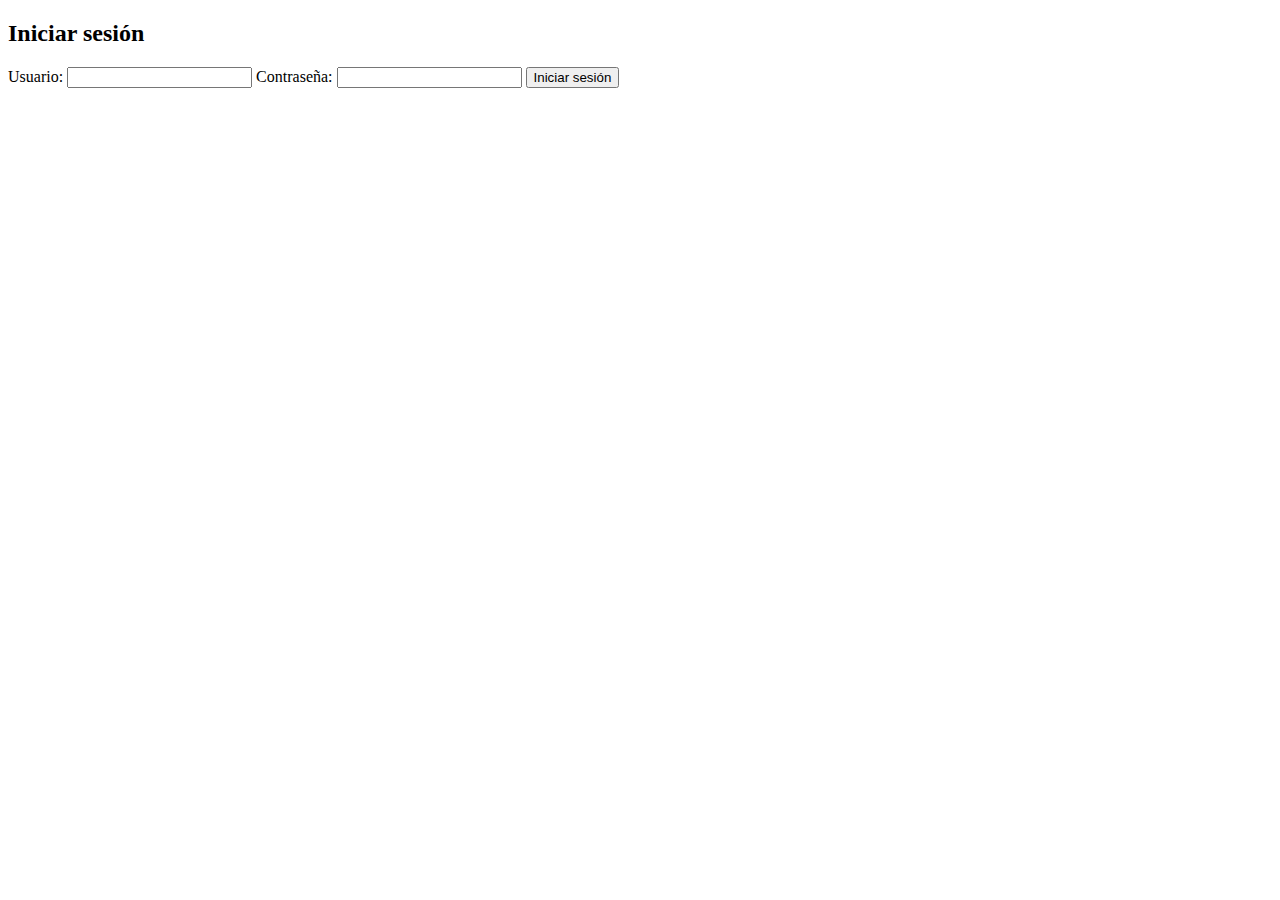
<file: index.html>
<!DOCTYPE html>
<html lang="es">
<head>
    <meta charset="UTF-8">
    <meta name="viewport" content="width=device-width, initial-scale=1.0">
    <title>Inicio de Sesión</title>
</head>
<body>
    <h2>Iniciar sesión</h2>
    <form id="login-form">
        <label for="username">Usuario:</label>
        <input type="text" id="username" required>
        <label for="password">Contraseña:</label>
        <input type="password" id="password" required>
        <button type="submit">Iniciar sesión</button>
    </form>

    <script src="script.js"></script>
</body>
</html>
</file>
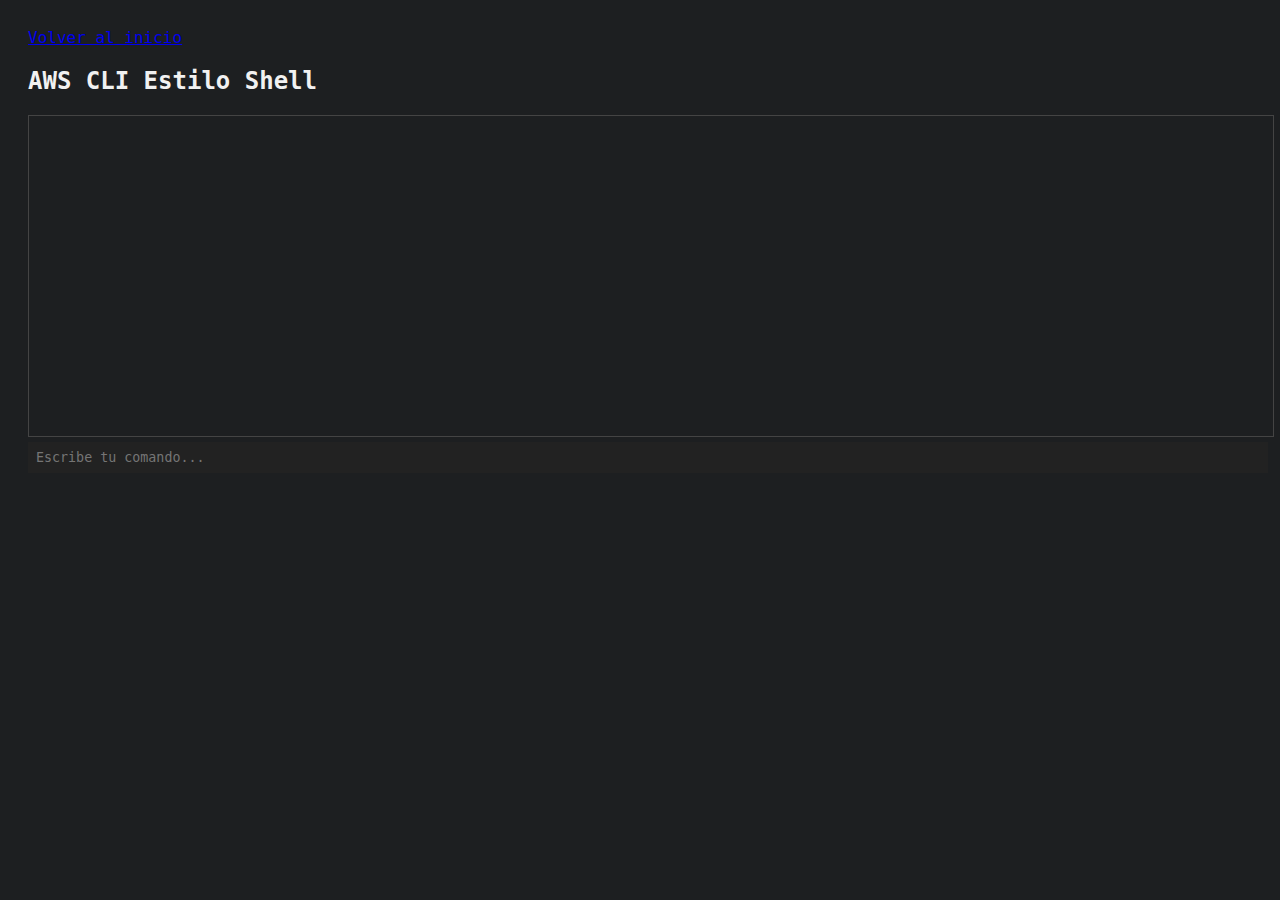
<file: shell.html>
<!DOCTYPE html>
<html lang="es">
<head>
    <meta charset="UTF-8">
    <meta name="viewport" content="width=device-width, initial-scale=1.0">
    <title>AWS CLI Estilo Shell</title>
    <style>
        body {
            font-family: Consolas, monospace;
            background-color: #1d1f21;
            color: #f1f1f1;
            padding: 20px;
        }
        #terminal {
            background-color: #1d1f21;
            border: 1px solid #444;
            padding: 10px;
            min-height: 300px;
            width: 100%;
            overflow-y: auto;
        }
        input {
            background-color: #222;
            color: #f1f1f1;
            border: none;
            width: 100%;
            padding: 8px;
            margin-top: 5px;
            font-family: Consolas, monospace;
        }
        input:focus {
            outline: none;
        }
        .output {
            margin-top: 10px;
        }
    </style>
     <a href="index.html">Volver al inicio</a>
</head>
<body>
    <h2>AWS CLI Estilo Shell</h2>
    <div id="terminal">
        <div id="output"></div>
    </div>
    <input type="text" id="command" placeholder="Escribe tu comando..." autofocus>
    
    <script src="terminal.js"></script>
</body>
</html>
</file>
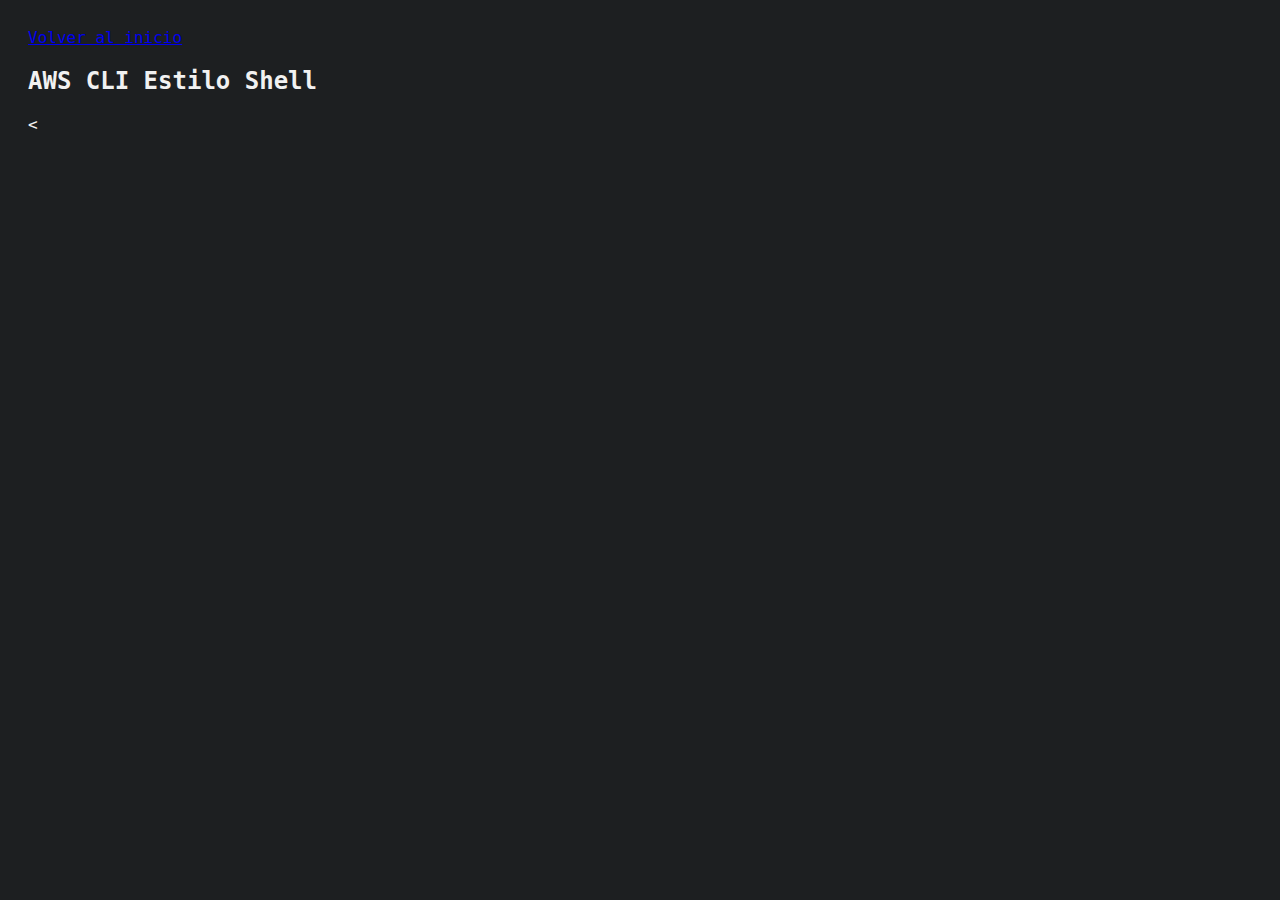
<file: terminal.html>
<!DOCTYPE html>
<html lang="es">
<head>
    <meta charset="UTF-8">
    <meta name="viewport" content="width=device-width, initial-scale=1.0">
    <title>AWS CLI Estilo Shell</title>
    <style>
        body {
            font-family: Consolas, monospace;
            background-color: #1d1f21;
            color: #f1f1f1;
            padding: 20px;
        }
        #terminal {
            background-color: #1d1f21;
            border: 1px solid #444;
            padding: 10px;
            min-height: 300px;
            width: 100%;
            overflow-y: auto;
        }
        input {
            background-color: #222;
            color: #f1f1f1;
            border: none;
            width: 100%;
            padding: 8px;
            margin-top: 5px;
            font-family: Consolas, monospace;
        }
        input:focus {
            outline: none;
        }
        .output {
            margin-top: 10px;
        }
    </style>
     <a href="index.html">Volver al inicio</a>
</head>
<body>
    <h2>AWS CLI Estilo Shell</h2>
    <
</file>
